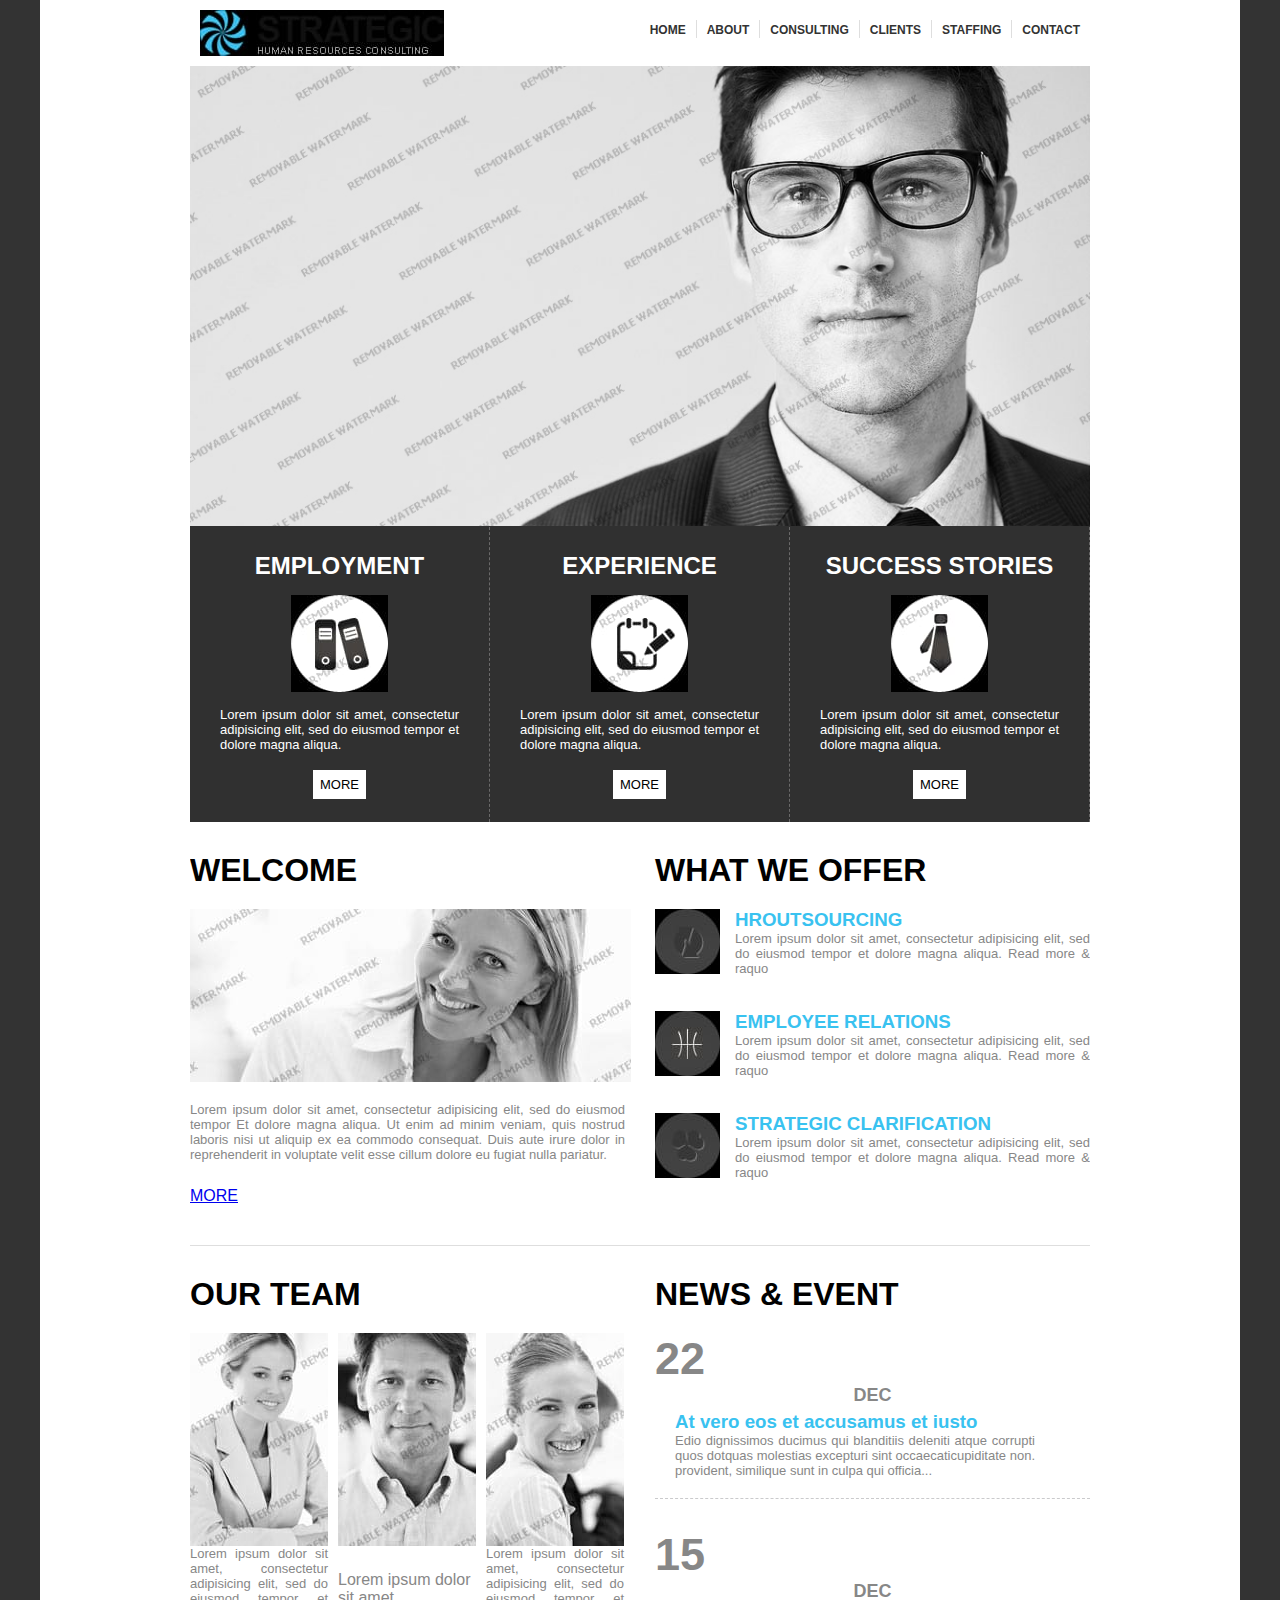
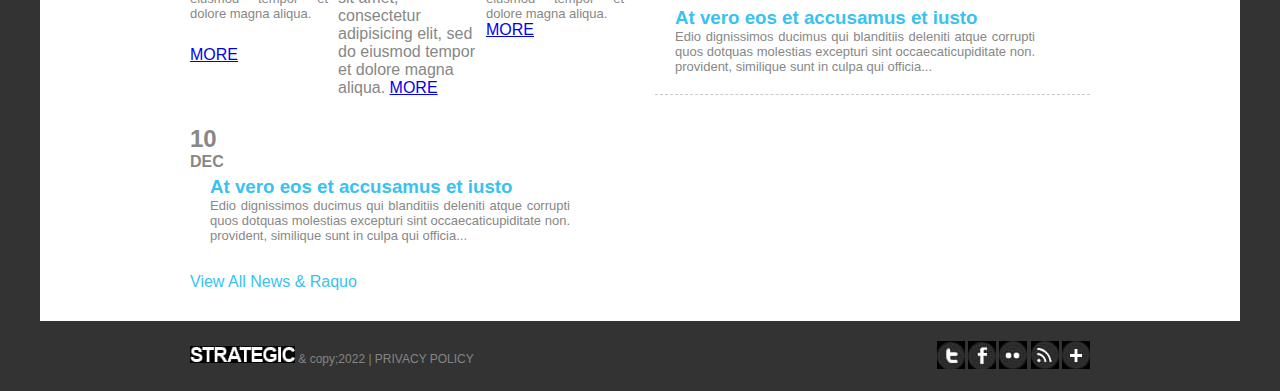
<file: index.html>
<html>
    <head>
        <title>Latihan Tema 1</title>
        <link rel="stylesheet" href="style.css"type="text/css"/>
    </head>
    <body>
        <div id="main"> 
            <div id="wrapper"> 
               <div id="header">
                  <div id="logo">
                      <img src="images/logo.jpeg"/>
                  </div>
                  <div id="menu">
                      <ul>
                          <li class="text_menu"><a href="#">HOME</a></li>
                          <li class="text_menu"><a href="#">ABOUT</a></li>
                          <li class="text_menu"><a href="#">CONSULTING</a></li>
                          <li class="text_menu"><a href="#">CLIENTS</a></li>
                          <li class="text_menu"><a href="#">STAFFING</a></li>
                          <li><a href="#">CONTACT</a></li>
                      </ul>
                  </div>
                </div>
                  <div id="slider">
                      <img src="images/slide.jpeg"/>
                  </div>
                <div id="content">
                    <div id="content_atas">
                        <span class="kotak_content_atas" id="kotak_content_atas">
                            <h2>EMPLOYMENT</h2>
                        <img src="images/page-img.jpeg"/>
                        <p>
                            Lorem ipsum dolor sit amet, consectetur adipisicing elit, sed do eiusmod tempor et dolore magna aliqua.
                        </p>
                        <a href="#">MORE</a>
                        </span>
                        <span class="kotak_content_atas" id="kotak_content_atas">
                            <h2>EXPERIENCE</h2>
                        <img src="images/page-img-1.jpeg"/>
                        <p>
                            Lorem ipsum dolor sit amet, consectetur adipisicing elit, sed do eiusmod tempor et dolore magna aliqua.
                        </p>
                        <a href="#">MORE</a>
                        </span>
                        <span class="kotak_content_atas" id="kotak_content_atas">
                            <h2>SUCCESS STORIES</h2>
                        <img src="images/page-img-2.jpeg"/>
                        <p>
                            Lorem ipsum dolor sit amet, consectetur adipisicing elit, sed do eiusmod tempor et dolore magna aliqua.
                        </p>
                        <a href="#">MORE</a>
                        </span>
                    </div>
                    <div id="content_tengah">
                        <div id="content_tengah_kiri">
                            <h1>WELCOME</h1>
                            <img src="images/page-img-3.jpeg"/>
                            <p class="paragraf">
                                Lorem ipsum dolor sit amet, consectetur adipisicing elit, sed do eiusmod tempor Et dolore magna aliqua. Ut enim ad minim veniam, quis nostrud laboris nisi ut aliquip ex ea commodo consequat. Duis aute irure dolor in reprehenderit in voluptate velit esse cillum dolore eu fugiat nulla pariatur.
                            </p>
                            <a class="more" href="#">MORE</a>
                        </div>
                        <div id="content_tengah_kanan">
                            <h1>WHAT WE OFFER</h1>
                            <div class="kotak_content_tengah">
                                <img src="images/page-img-7.jpeg"/>
                                <div class="kotak_content_tengah_dalam">
                                    <h3>HROUTSOURCING</h3>
                                    <p>
                                        Lorem ipsum dolor sit amet, consectetur adipisicing elit, sed do eiusmod tempor et dolore magna aliqua. Read more & raquo  
                                    </p>
                                </div>
                            </div>                            
                                <div class="kotak_content_tengah">
                                    <img src="images/page-img-8.jpeg"/>
                                    <div class="kotak_content_tengah_dalam">
                                        <h3>EMPLOYEE RELATIONS</h3>
                                        <p>
                                            Lorem ipsum dolor sit amet, consectetur adipisicing elit, sed do eiusmod tempor et dolore magna aliqua. Read more & raquo  
                                        </p>
                                    </div>
                                </div>
                                <div class="kotak_content_tengah">
                                    <img src="images/page-img-9.jpeg"/>
                                    <div class="kotak_content_tengah_dalam">
                                        <h3>STRATEGIC CLARIFICATION</h3>
                                        <p>
                                            Lorem ipsum dolor sit amet, consectetur adipisicing elit, sed do eiusmod tempor et dolore magna aliqua. Read more & raquo  
                                        </p>
                                    </div>
                                </div>
                        </div>
                    </div>
                    <div id="content_bawah">
                        <div id="content_bawah_kiri">
                            <h1>OUR TEAM</h1>
                            <div
                              class="kotak_content_bawah_kiri"
                              id="kotak_content_bawah_kiri1">
                                 <img src="images/page-img-4.jpeg"/>
                                 <p class="paragraf">
                                    Lorem ipsum dolor sit amet, consectetur adipisicing elit, sed do eiusmod tempor et dolore magna aliqua.
                                 </p>
                                <a class="more" href="#">MORE</a>
                            </div>
                            <div
                              class="kotak_content_bawah_kiri"
                              id="kotak_content_bawah_kiri2">
                                 <img src="images/page-img-5.jpeg"/>
                                 <p class="paragraf">
                                    
                                 </p>Lorem ipsum dolor sit amet, consectetur adipisicing elit, sed do eiusmod tempor et dolore magna aliqua.
                                <a class="more" href="#">MORE</a>
                            </div>
                            <div class="kotak_content_bawah_kiri">
                                <img src="images/page-img-6.jpeg"/>
                                <p>
                                    Lorem ipsum dolor sit amet, consectetur adipisicing elit, sed do eiusmod tempor et dolore magna aliqua.
                                </p>
                                <a class="more" href="#">MORE</a>
                            </div>
                        </div>
                        <div id="content_bawah_kanan">
                            <h1>NEWS & EVENT</h1>
                            <div
                              class="kotak_content_bawah_kanan"
                              id="kotak_content_bawah_kanan">
                                <div class="kotak_content_bawah_kanan1">
                                    <h2>22</h2>
                                    <h4>DEC</h4>
                                </div>
                                <div class="kotak_content_bawah_kanan2">
                                    <h3>At vero eos et accusamus et iusto </h3>
                                 <p>
                                    Edio dignissimos ducimus qui blanditiis deleniti atque corrupti quos dotquas molestias excepturi sint occaecaticupiditate non. provident, similique sunt in culpa qui officia...
                                 </p>
                                </div>
                            </div>
                            <div
                              class="kotak_content_bawah_kanan"
                              id="kotak_content_bawah_kanan">
                                <div class="kotak_content_bawah_kanan1">
                                    <h2>15</h2>
                                    <h4>DEC</h4>
                                </div>
                                <div class="kotak_content_bawah_kanan2">
                                    <h3>At vero eos et accusamus et iusto </h3>
                                 <p>
                                    Edio dignissimos ducimus qui blanditiis deleniti atque corrupti quos dotquas molestias excepturi sint occaecaticupiditate non. provident, similique sunt in culpa qui officia...
                                 </p>
                                </div>
                            </div>
                            <div class="kotak_content_bawah_kanan">
                                <div clas="kotak_konten_bawah_kanan1">
                                    <h2>10</h2>
                                    <h4>DEC</h4>
                                </div>
                                <div class="kotak_content_bawah_kanan2">
                                    <h3>At vero eos et accusamus et iusto </h3>
                                 <p>
                                    Edio dignissimos ducimus qui blanditiis deleniti atque corrupti quos dotquas molestias excepturi sint occaecaticupiditate non. provident, similique sunt in culpa qui officia...
                                 </p>
                                </div>
                            </div>
                            <div><a id="view" href="#">View All News & Raquo</a></div>
                        </div>
                    </div>

                </div>
            </div>
            <div id="footer">
                <div id="kotak_footer_kiri">
                    <p><a href="#"><img src="images/logo-1.jpeg"/></a> & copy;2022 | <a href="#">PRIVACY POLICY</a></p>
                </div>
                <div id="kotak_footer_kanan">
                    <a id="icon1" href="#"></a>
                    <a id="icon2" href="#"></a>
                    <a id="icon3" href="#"></a>
                    <a id="icon4" href="#"></a>
                    <a id="icon5" href="#"></a>
                </div>
            </div>
        </div>
    </body>
</html>
</file>
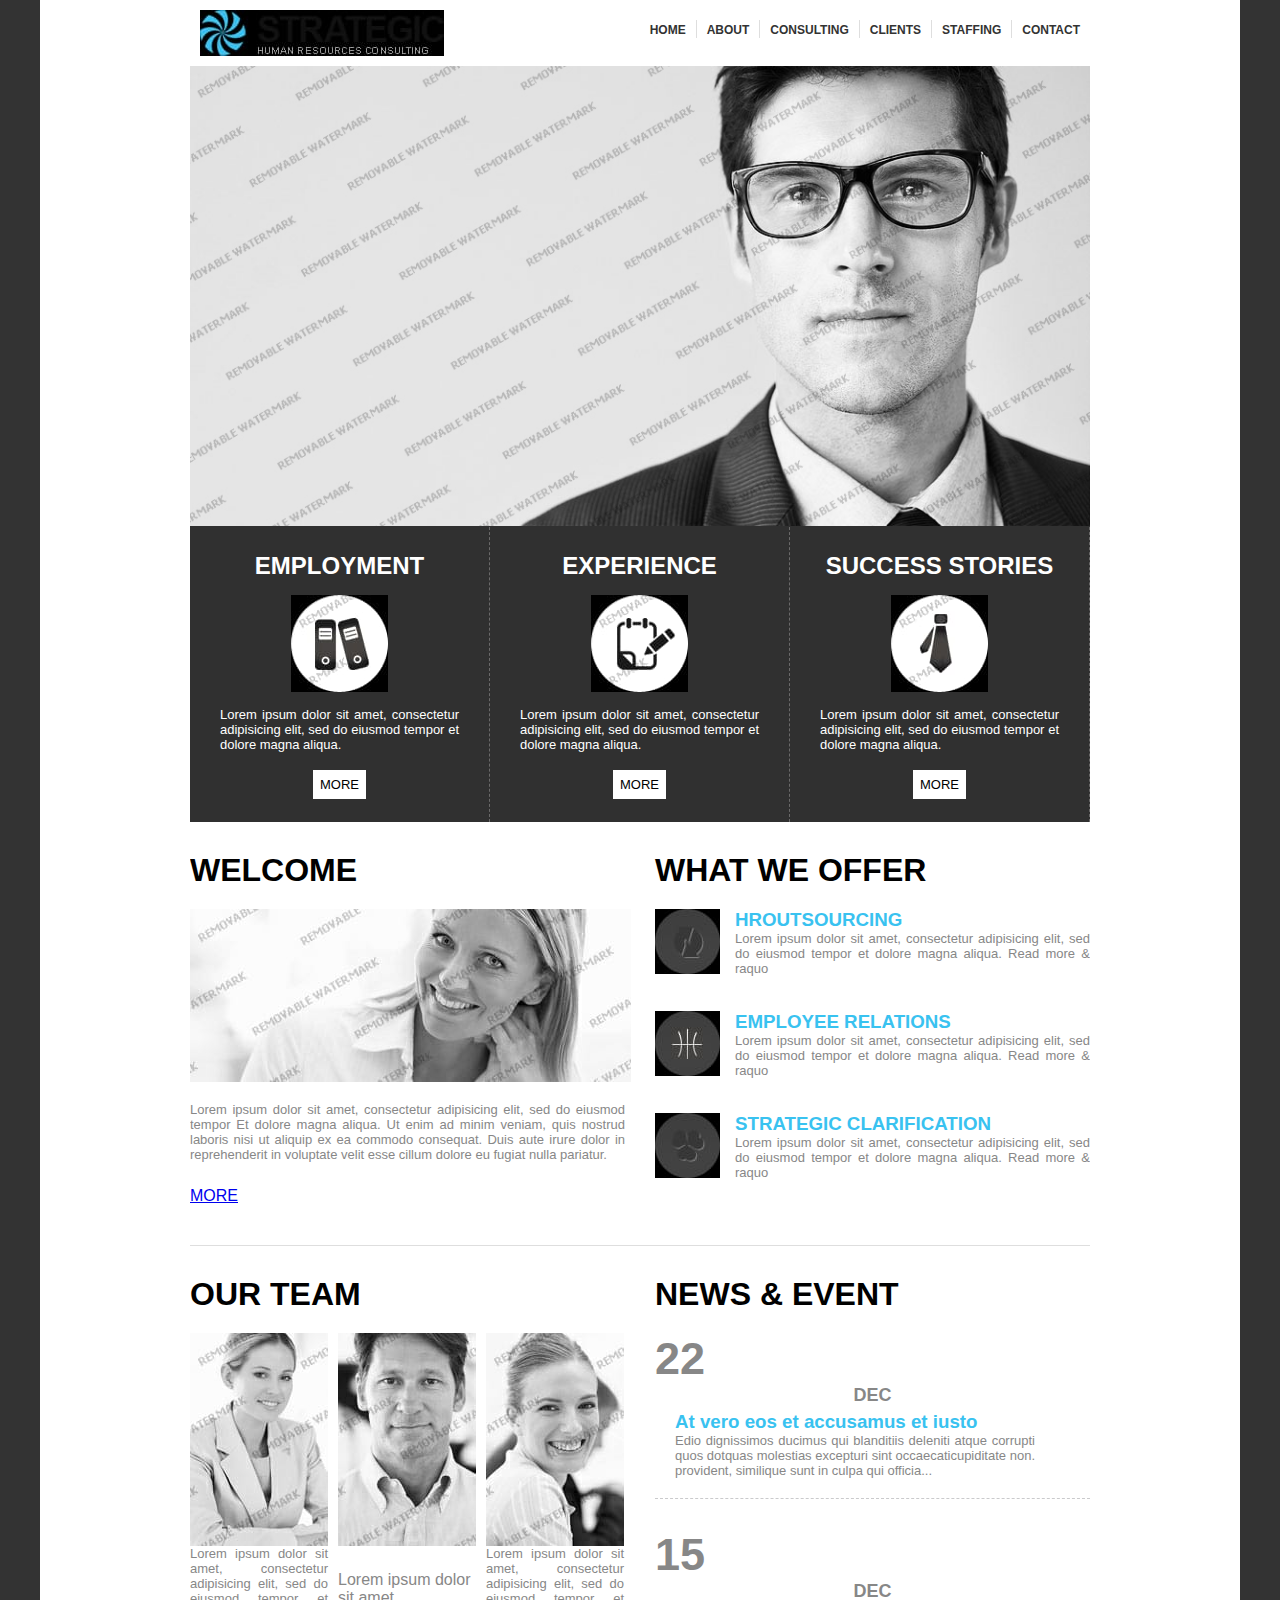
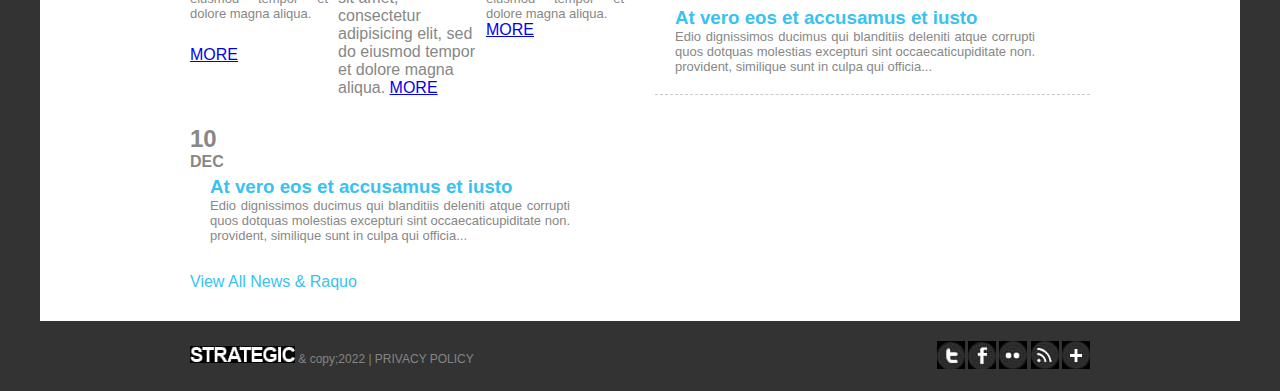
<file: studi.html>
<html>
    <head>
        <title>Latihan Tema 1</title>
        <link rel="stylesheet" href="style.css"type="text/css"/>
    </head>
    <body>
        <div id="main"> 
            <div id="wrapper"> 
               <div id="header">
                  <div id="logo">
                      <img src="images/logo.jpeg"/>
                  </div>
                  <div id="menu">
                      <ul>
                          <li class="text_menu"><a href="#">HOME</a></li>
                          <li class="text_menu"><a href="#">ABOUT</a></li>
                          <li class="text_menu"><a href="#">CONSULTING</a></li>
                          <li class="text_menu"><a href="#">CLIENTS</a></li>
                          <li class="text_menu"><a href="#">STAFFING</a></li>
                          <li><a href="#">CONTACT</a></li>
                      </ul>
                  </div>
                </div>
                  <div id="slider">
                      <img src="images/slide.jpeg"/>
                  </div>
                <div id="content">
                    <div id="content_atas">
                        <span class="kotak_content_atas" id="kotak_content_atas">
                            <h2>EMPLOYMENT</h2>
                        <img src="images/page-img.jpeg"/>
                        <p>
                            Lorem ipsum dolor sit amet, consectetur adipisicing elit, sed do eiusmod tempor et dolore magna aliqua.
                        </p>
                        <a href="#">MORE</a>
                        </span>
                        <span class="kotak_content_atas" id="kotak_content_atas">
                            <h2>EXPERIENCE</h2>
                        <img src="images/page-img-1.jpeg"/>
                        <p>
                            Lorem ipsum dolor sit amet, consectetur adipisicing elit, sed do eiusmod tempor et dolore magna aliqua.
                        </p>
                        <a href="#">MORE</a>
                        </span>
                        <span class="kotak_content_atas" id="kotak_content_atas">
                            <h2>SUCCESS STORIES</h2>
                        <img src="images/page-img-2.jpeg"/>
                        <p>
                            Lorem ipsum dolor sit amet, consectetur adipisicing elit, sed do eiusmod tempor et dolore magna aliqua.
                        </p>
                        <a href="#">MORE</a>
                        </span>
                    </div>
                    <div id="content_tengah">
                        <div id="content_tengah_kiri">
                            <h1>WELCOME</h1>
                            <img src="images/page-img-3.jpeg"/>
                            <p class="paragraf">
                                Lorem ipsum dolor sit amet, consectetur adipisicing elit, sed do eiusmod tempor Et dolore magna aliqua. Ut enim ad minim veniam, quis nostrud laboris nisi ut aliquip ex ea commodo consequat. Duis aute irure dolor in reprehenderit in voluptate velit esse cillum dolore eu fugiat nulla pariatur.
                            </p>
                            <a class="more" href="#">MORE</a>
                        </div>
                        <div id="content_tengah_kanan">
                            <h1>WHAT WE OFFER</h1>
                            <div class="kotak_content_tengah">
                                <img src="images/page-img-7.jpeg"/>
                                <div class="kotak_content_tengah_dalam">
                                    <h3>HROUTSOURCING</h3>
                                    <p>
                                        Lorem ipsum dolor sit amet, consectetur adipisicing elit, sed do eiusmod tempor et dolore magna aliqua. Read more & raquo  
                                    </p>
                                </div>
                            </div>                            
                                <div class="kotak_content_tengah">
                                    <img src="images/page-img-8.jpeg"/>
                                    <div class="kotak_content_tengah_dalam">
                                        <h3>EMPLOYEE RELATIONS</h3>
                                        <p>
                                            Lorem ipsum dolor sit amet, consectetur adipisicing elit, sed do eiusmod tempor et dolore magna aliqua. Read more & raquo  
                                        </p>
                                    </div>
                                </div>
                                <div class="kotak_content_tengah">
                                    <img src="images/page-img-9.jpeg"/>
                                    <div class="kotak_content_tengah_dalam">
                                        <h3>STRATEGIC CLARIFICATION</h3>
                                        <p>
                                            Lorem ipsum dolor sit amet, consectetur adipisicing elit, sed do eiusmod tempor et dolore magna aliqua. Read more & raquo  
                                        </p>
                                    </div>
                                </div>
                        </div>
                    </div>
                    <div id="content_bawah">
                        <div id="content_bawah_kiri">
                            <h1>OUR TEAM</h1>
                            <div
                              class="kotak_content_bawah_kiri"
                              id="kotak_content_bawah_kiri1">
                                 <img src="images/page-img-4.jpeg"/>
                                 <p class="paragraf">
                                    Lorem ipsum dolor sit amet, consectetur adipisicing elit, sed do eiusmod tempor et dolore magna aliqua.
                                 </p>
                                <a class="more" href="#">MORE</a>
                            </div>
                            <div
                              class="kotak_content_bawah_kiri"
                              id="kotak_content_bawah_kiri2">
                                 <img src="images/page-img-5.jpeg"/>
                                 <p class="paragraf">
                                    
                                 </p>Lorem ipsum dolor sit amet, consectetur adipisicing elit, sed do eiusmod tempor et dolore magna aliqua.
                                <a class="more" href="#">MORE</a>
                            </div>
                            <div class="kotak_content_bawah_kiri">
                                <img src="images/page-img-6.jpeg"/>
                                <p>
                                    Lorem ipsum dolor sit amet, consectetur adipisicing elit, sed do eiusmod tempor et dolore magna aliqua.
                                </p>
                                <a class="more" href="#">MORE</a>
                            </div>
                        </div>
                        <div id="content_bawah_kanan">
                            <h1>NEWS & EVENT</h1>
                            <div
                              class="kotak_content_bawah_kanan"
                              id="kotak_content_bawah_kanan">
                                <div class="kotak_content_bawah_kanan1">
                                    <h2>22</h2>
                                    <h4>DEC</h4>
                                </div>
                                <div class="kotak_content_bawah_kanan2">
                                    <h3>At vero eos et accusamus et iusto </h3>
                                 <p>
                                    Edio dignissimos ducimus qui blanditiis deleniti atque corrupti quos dotquas molestias excepturi sint occaecaticupiditate non. provident, similique sunt in culpa qui officia...
                                 </p>
                                </div>
                            </div>
                            <div
                              class="kotak_content_bawah_kanan"
                              id="kotak_content_bawah_kanan">
                                <div class="kotak_content_bawah_kanan1">
                                    <h2>15</h2>
                                    <h4>DEC</h4>
                                </div>
                                <div class="kotak_content_bawah_kanan2">
                                    <h3>At vero eos et accusamus et iusto </h3>
                                 <p>
                                    Edio dignissimos ducimus qui blanditiis deleniti atque corrupti quos dotquas molestias excepturi sint occaecaticupiditate non. provident, similique sunt in culpa qui officia...
                                 </p>
                                </div>
                            </div>
                            <div class="kotak_content_bawah_kanan">
                                <div clas="kotak_konten_bawah_kanan1">
                                    <h2>10</h2>
                                    <h4>DEC</h4>
                                </div>
                                <div class="kotak_content_bawah_kanan2">
                                    <h3>At vero eos et accusamus et iusto </h3>
                                 <p>
                                    Edio dignissimos ducimus qui blanditiis deleniti atque corrupti quos dotquas molestias excepturi sint occaecaticupiditate non. provident, similique sunt in culpa qui officia...
                                 </p>
                                </div>
                            </div>
                            <div><a id="view" href="#">View All News & Raquo</a></div>
                        </div>
                    </div>

                </div>
            </div>
            <div id="footer">
                <div id="kotak_footer_kiri">
                    <p><a href="#"><img src="images/logo-1.jpeg"/></a> & copy;2022 | <a href="#">PRIVACY POLICY</a></p>
                </div>
                <div id="kotak_footer_kanan">
                    <a id="icon1" href="#"></a>
                    <a id="icon2" href="#"></a>
                    <a id="icon3" href="#"></a>
                    <a id="icon4" href="#"></a>
                    <a id="icon5" href="#"></a>
                </div>
            </div>
        </div>
    </body>
</html>
</file>
<file: style.css>
* {margin: 0; padding: 0;}

body {
    background-color: #333;
    font-family: arial; color: #878787;
}

#main{
    width: 1200px;
    margin: 0 auto;
    background-color: #FFF;
}

#wrapper{
    margin: 0 150px;
}



#logo{
    float: left;
    width: 250px;
    padding: 10px;
}

#menu{
    float: right;
    padding-top: 20px;
}

#menu ul{
    list-style: none;
}

#menu ul li{
    float: left;
    padding: 0 10px;
}

#menu ul li a{
    text-decoration: none;
    font-size: 12px;
    color:#333;
    font-weight: bold;
}

#menu ul li a:hover {
    color:#39C2F0
}

.text_menu{
    border-right: 1px solid #DEDEDE;
}



#slider img {
    width: 900px;
}

#content p {
    font-size: 13px;
    text-align: justify;
}

#content h1 {
    color:#000;
}

#content_atas {
    overflow: hidden;
    background-color: #303030;
    margin-top: -4px;
}

#kotak_content_atas {
    border-right: 1px dashed #6B6A6A;
}

.kotak_content_atas {
    float: left;
    width: 239px;
    padding: 30px;
    text-align: center;
    color: #FFF;
}

.kotak_content_atas img {
    margin: 15px 0;
}

.kotak_content_atas p {
    font-size: 12px;
    margin-bottom: 25px;
}

.kotak_content_atas a{
    background-color: #FFF;
    padding: 7px;
    text-decoration: none;
    color: #000;
    font-size: 13px;
}

.kotak_content_atas a:hover {
    background-color: #39C2F0;
}



#content_tengah {
    padding: 30px 0;
    border-bottom: 1px solid #DEDEDE;
    overflow: hidden;
}

#content_tengah h1, #content_bawah h1 {
    margin-bottom: 20px;
}

#content_tengah_kiri, #content_bawah_kiri {
    float: left;
    width: 435px;
    margin-right: 30px;
}

#content_tengah_kiri img {
    margin-bottom: 20px;
}

#content_tengah_kanan, #content_bawawh_kanan {
    float: left;
    width: 435px;
}

.kotak_content_tengah {
    margin-bottom: 35px;
    overflow: hidden;
}

.kotak_content_tengah img {
    float: left;
    width: 65px;
    margin-right: 15px;
}

.kotak_content_tengah_dalam {
    float: left;
    width: 355px;
}

.kotak_content_tengah_dalam h3 {
    color: #39C2F0;
}

.paragraf {
    margin-bottom: 25px;
}



#content_bawah {
    padding: 30px 0;
    overflow: hidden;
    clear: both;
}

.kotak_content_bawah_kiri {
    float: left;
    width: 138px;
}

#kotak_content_bawah_kiri1, #kotak_content_bawah_kiri2 {
    margin-right: 10px;
}

.kotak_content_bawah_kanan {
    margin-bottom: 30px;
    overflow: hidden;
}

#kotak_content_bawah_kanan {
    border-bottom: 1px dashed #CACACC;
    padding-bottom: 20px;
}

kotak_content_bawah_kanan1 {
    float: left;
    width: 50px;
    color: #000;
    text-align: center;
}

.kotak_content_bawah_kanan1 h2 {
    font-size: 45px;
    font-weight: bold;
}

.kotak_content_bawah_kanan1 h4 {
    text-align: center;
    font-size: 18px;
}

.kotak_content_bawah_kanan2 {
    float: left;
    width: 360px;
    margin-left: 20px;
    padding-top: 5px;
}

.kotak_content_bawah_kanan2 h3{
    color: #39C2F0;
}

#view {
    text-decoration: none;
    font-size: 16px;
    color: #39C2F0;
}

#view:hover {
    color: #000;
}



#footer{
    background-color: #333;
    padding: 0 150px;
    font-size: 12px;
    color: #858484;
}

#footer p {
    padding: 25px 0;
}

#kotak_footer_kiri a {
    text-decoration: none;
    font-size: 12px;
    color: #858484;
}

#kotak_footer_kiri a:hover {
    color: #39C2F0;
}

#kotak_footer_kiri {
    float: left;
    width: 300px;
}

#kotak_footer_kanan {
    float: right;
    margin-top: 20px;
}

#kotak_footer_kanan a {
    display: inline-block;
    height: 28px;
    width: 28px;
}

#icon1 {
    background: url("images/icon.jpeg") no-repeat;
    background-position: 0 0;
}

#icon2 {
    background: url("images/icon-1.jpeg") no-repeat;
    background-position: 0 0;
}

#icon3 {
    background: url("images/icon-2.jpeg") no-repeat;
    background-position: 0 0;
}

#icon4 {
    background: url("images/icon-3.jpeg") no-repeat;
    background-position: 0 0;
}

#icon5 {
    background: url("images/icon-4.jpeg") no-repeat;
    background-position: 0 0;
}


#icon1:hover {
    background: url("images/icon.jpeg") no-repeat;
    background-position: 0 -30px;
}

#icon2:hover {
    background: url("images/icon-1.jpeg") no-repeat;
    background-position: 0 -30px;
}

#icon3:hover {
    background: url("images/icon-2.jpeg") no-repeat;
    background-position: 0 -30px;
}

#icon4:hover {
    background: url("images/icon-3.jpeg") no-repeat;
    background-position: 0 -30px;
}

#icon5:hover {
    background: url("images/icon-4.jpeg") no-repeat;
    background-position: 0 -30px;
}
</file>
